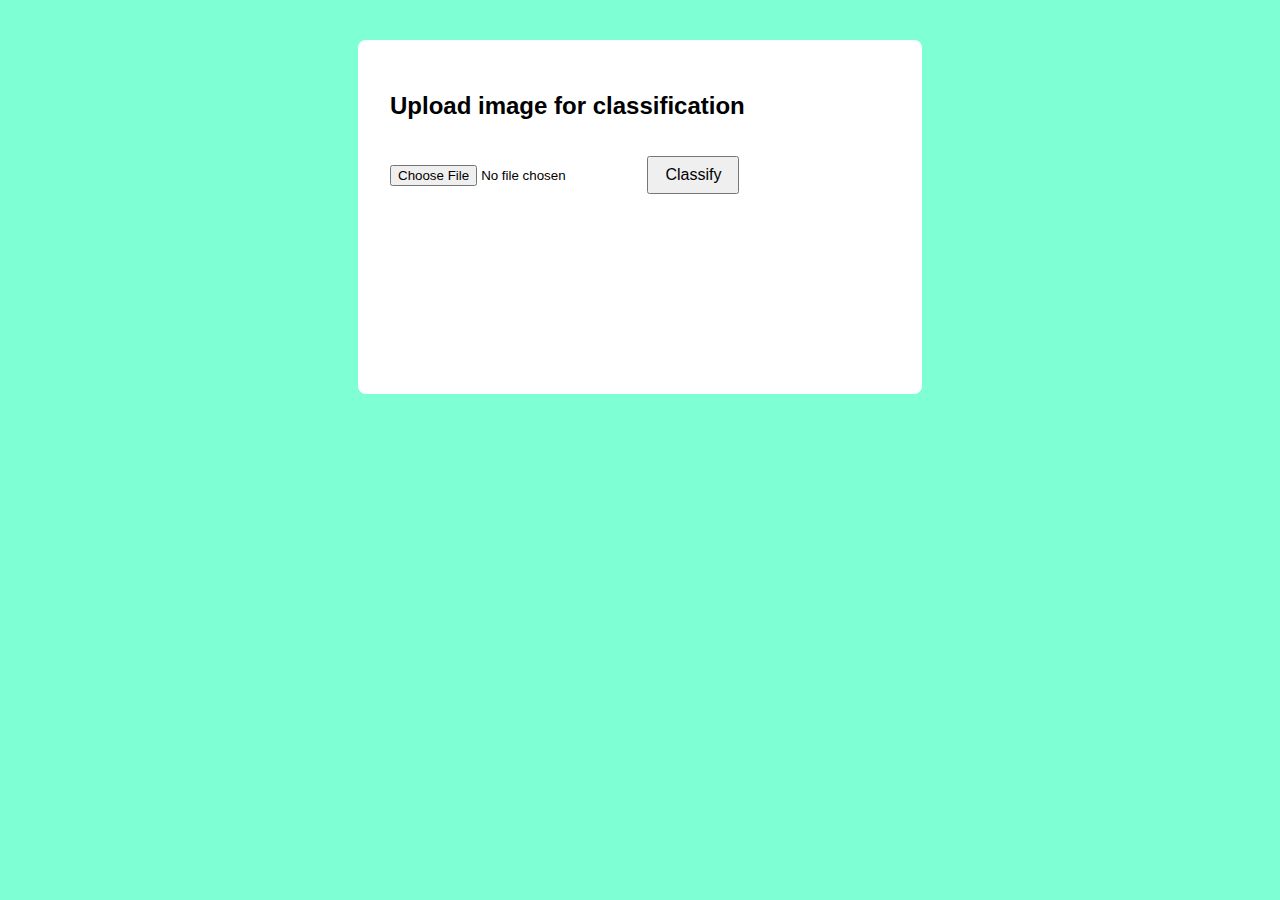
<file: index.html>
<html lang="en">
    <head>
        <meta charset="UTF-8" />
        <title>Image Classifier</title>
        <meta name="viewport" content="width=device-width, initial-scale=1.0" />
        <style>
            body{
                font-family:Arial,sans-serif;
                padding: 2rem;
                background-color: aquamarine;
            }
            .container{
                background: white;
                padding: 2rem;
                max-width: 500px;
                margin: auto;
                border-radius: 8px;
                box-shadow: 0 0 10px rgba(0, 0, 0 , 0, 1);
            }
            button{
                margin-top: 1rem;
                padding: 0.5rem 1rem;
                font-size: 1rem;
            }
            #result{
                margin-top: 10.5rem;
            }
        </style>
    </head>
    <body>
        <div class="container">
            <h2>Upload image for classification</h2>
            <input type="file" id="imageInput"/>
            <button onclick="uploadImage()">Classify</button>
            <div id="result"></div>
        </div>
        <script>
            async function uploadImage(){
                const input = document.getElementById('imageInput');
                const file = input.files[0];
                if (!file){
                    alert("Please select an image.")
                    return;
                }
                const  formData = new FormData();
                formData.append("file",file);
                const response = await fetch("/classify/",{
                    method:"POST",
                    body: formData
                });
                const data = await response.json();
                const resultDiv = document.getElementById("result");
                resultDiv.innerHTML = "";
                if (data.predictions){
                    resultDiv.innerHTML = "<h3>Predictions</h3><ul>";
                    for (const label in data.predictions){
                        const score = (data.predictions[label]*100).toFixed(2);
                        resultDiv.innerHTML += '<li><strong>${label}</string>:${score}%</li>';
                    }
                    resultDiv.innerHTML += "</ul>";
                }else{
                    resultDiv.innerHTML = '<p style="color:red;">Error:${data.error}</p>';
                }
            }
        </script>
    </body>
</html>
</file>
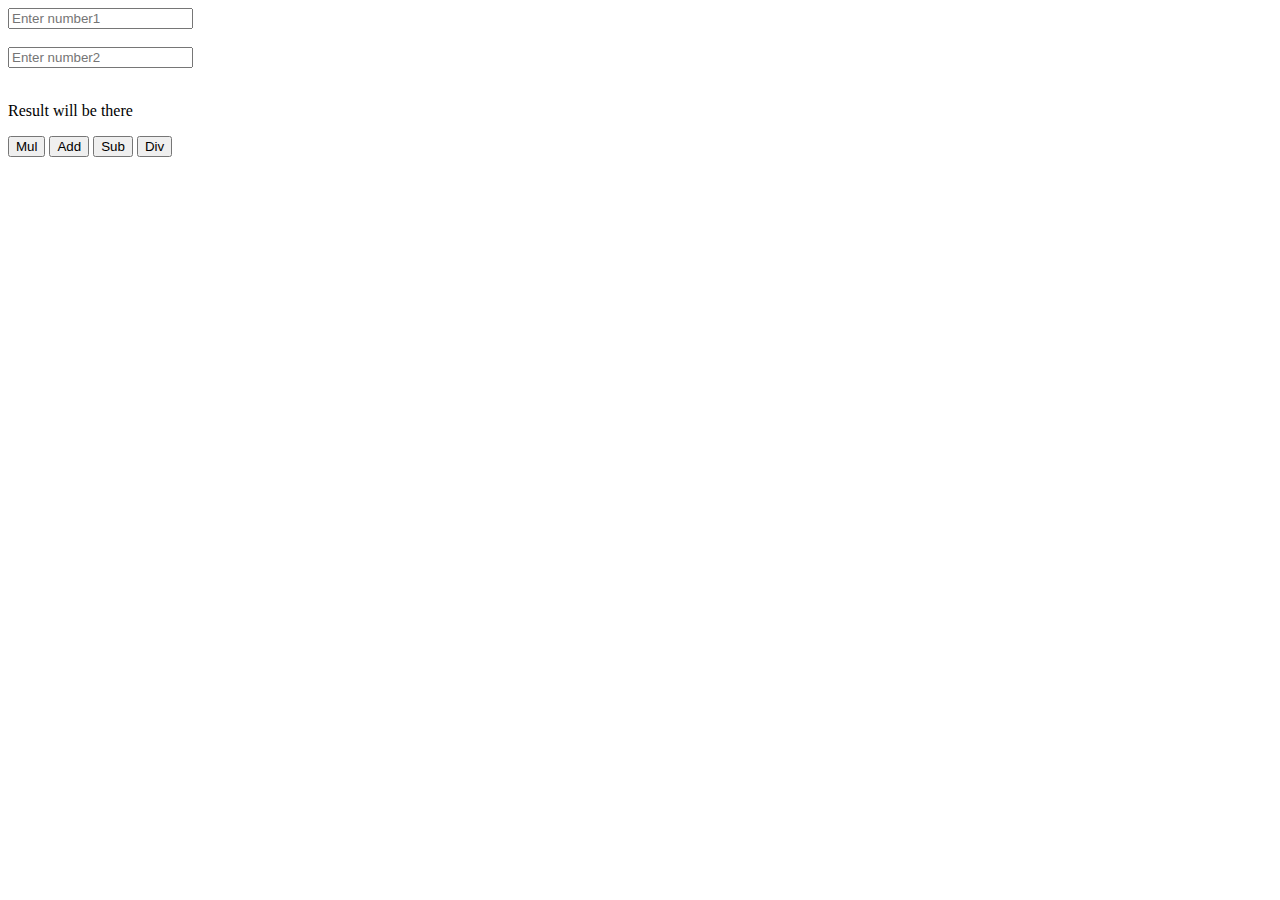
<file: add.html>
<html>
    <body>
        <input type="text" id="num1" placeholder="Enter number1"><br><br>
        <input type="text" id="num2" placeholder="Enter number2"><br><br>
        <p id="op">Result will be there</p>
        <button onclick="mul()">Mul</button>
        <button onclick="add()">Add</button>
        <button onclick="sub()">Sub</button>
        <button onclick="div()">Div</button>
        <script>
            function mul(){
                const num1=document.getElementById("num1").value;
                const num2=document.getElementById("num2").value;
                const op=parseInt(num1)*parseInt(num2);
                document.getElementById("op").innerHTML=op;
            }
            function add(){
                const num1=document.getElementById("num1").value;
                const num2=document.getElementById("num2").value;
                const op=parseInt(num1)+parseInt(num2);
                document.getElementById("op").innerHTML=op;
            }
            function sub(){
                const num1=document.getElementById("num1").value;
                const num2=document.getElementById("num2").value;
                const op=parseInt(num1)-parseInt(num2);
                document.getElementById("op").innerHTML=op;
            }
            function div(){
                const num1=document.getElementById("num1").value;
                const num2=document.getElementById("num2").value;
                const op=parseInt(num1)*parseInt(num2);
                document.getElementById("op").innerHTML=op;
            }
        </script>
    </body>
</html>
</file>
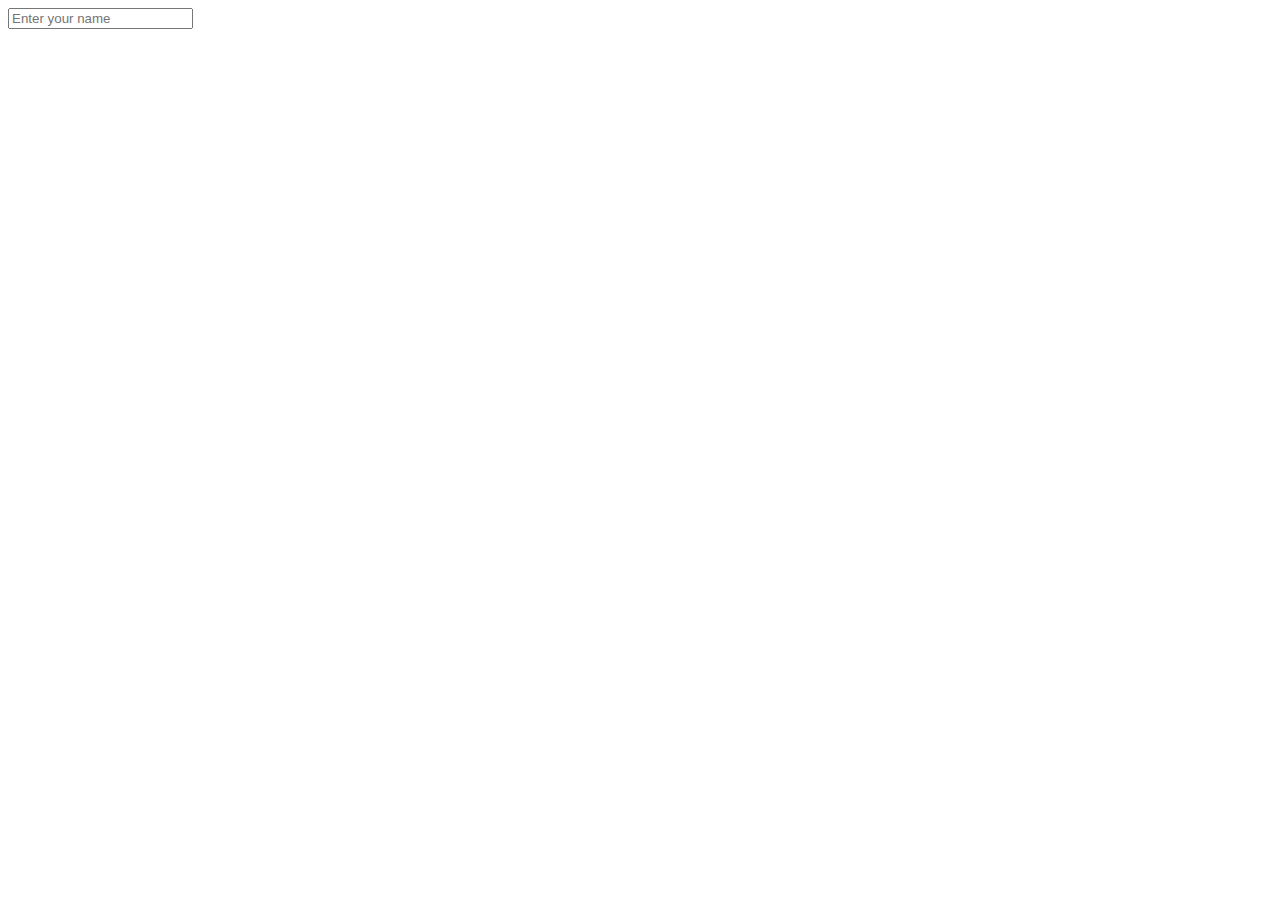
<file: exp.html>
<html>
    <body>
        <input type="text" id="username" placeholder="Enter your name">
        <p id="op"></p>
        <script>
            let username=document.getElementById("username");
            username.addEventListener("input",function(){
                let str=username.value;
                document.getElementById("op").innerHTML=str;
            })
        </script>
    </body>
</html>
</file>
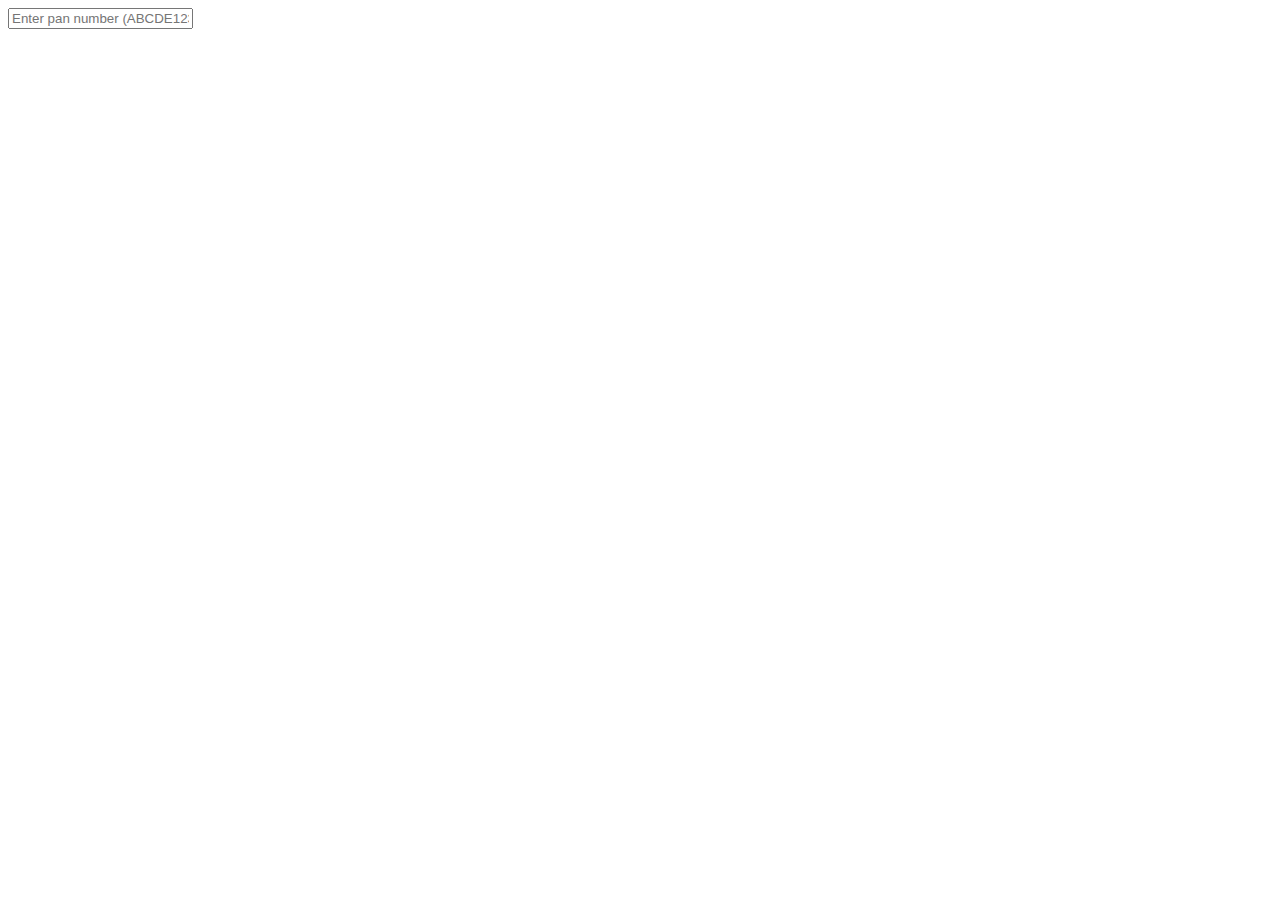
<file: panvalid.html>
<html>
    <body>
        <input type="text" id="pan" placeholder="Enter pan number (ABCDE1234F)">
        <p id="message"></p>
        <script>
            let pan = document.getElementById("pan");
            pan.addEventListener("input", function() {
                let str = pan.value.toUpperCase();
                const panregex = /^[A-Z]{5}[0-9]{4}[A-Z]{1}$/;
                if(panregex.test(str)) {
                    document.getElementById("message").innerHTML = "Valid PAN";
                    document.getElementById("message").style.color = "green";
                } else {
                    document.getElementById("message").innerHTML = "Invalid PAN";
                    document.getElementById("message").style.color = "red";
                }
            });
        </script>
    </body>
</html>
</file>
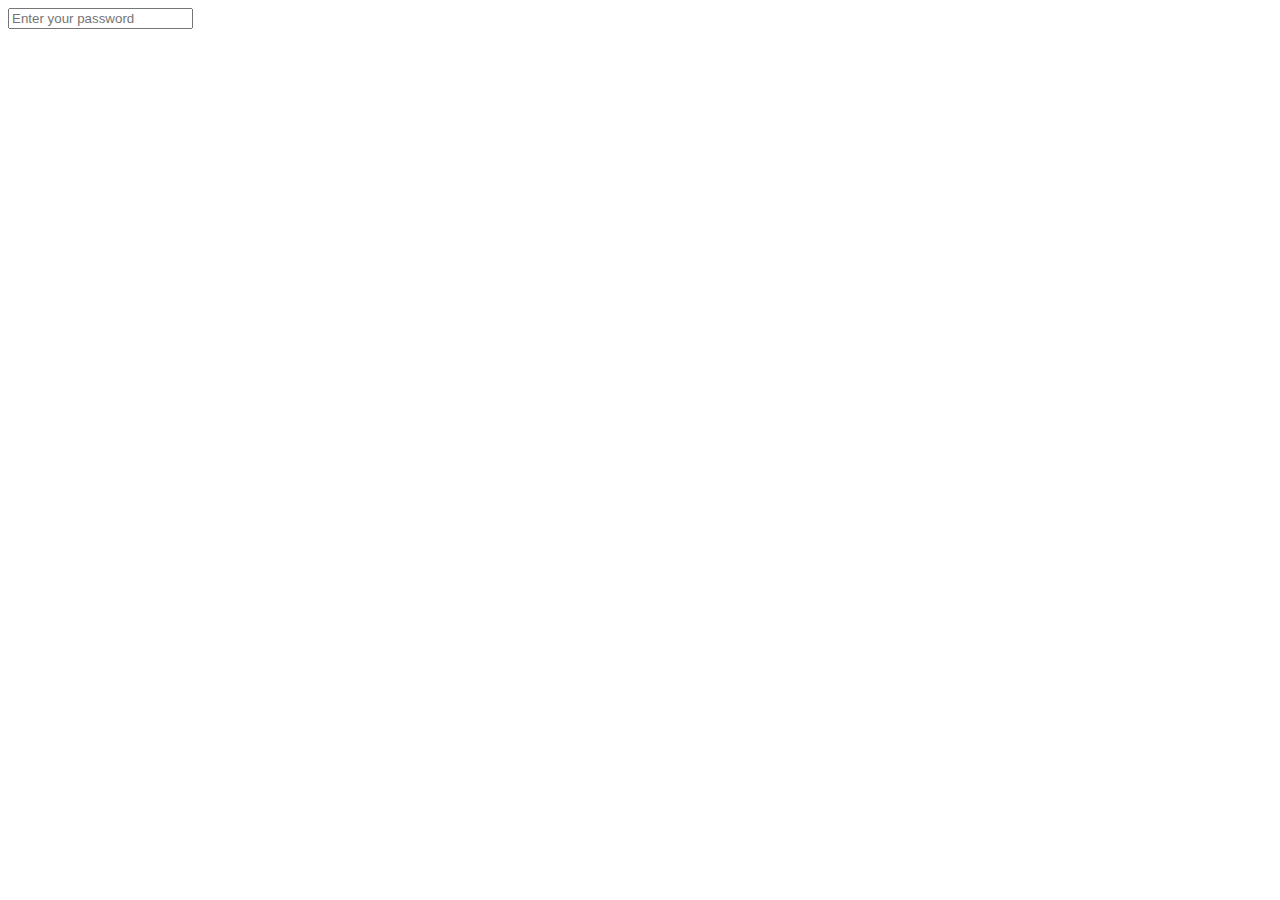
<file: passwordvalid.html>
<!DOCTYPE html>
<html lang="en">
<head>
    <meta charset="UTF-8" />
    <title>Password Validator</title>
</head>
<body>
    <input type="text" id="password" placeholder="Enter your password">
    <div id="instru" style="color: aqua; display:none;">
        <p id="len">Should be 8 characters</p>
        <p id="caps">Should have one capital letter</p>
        <p id="nums">Should have at least one number</p>
    </div>
    <script>
        let password = document.getElementById("password");
        password.addEventListener("input", function() {
            document.getElementById("instru").style.display = "block";
            let str = password.value;
            if (str.length >= 8) {
                document.getElementById("len").style.color = "red";
            } else {
                document.getElementById("len").style.color = "aqua";
            }
            if (/[A-Z]/.test(str)) {
                document.getElementById("caps").style.color = "red";
            } else {
                document.getElementById("caps").style.color = "aqua";
            }
            if (/\d/.test(str)) {
                document.getElementById("nums").style.color = "red";
            } else {
                document.getElementById("nums").style.color = "aqua";
            }
        });
    </script>
</body>
</html>
</file>
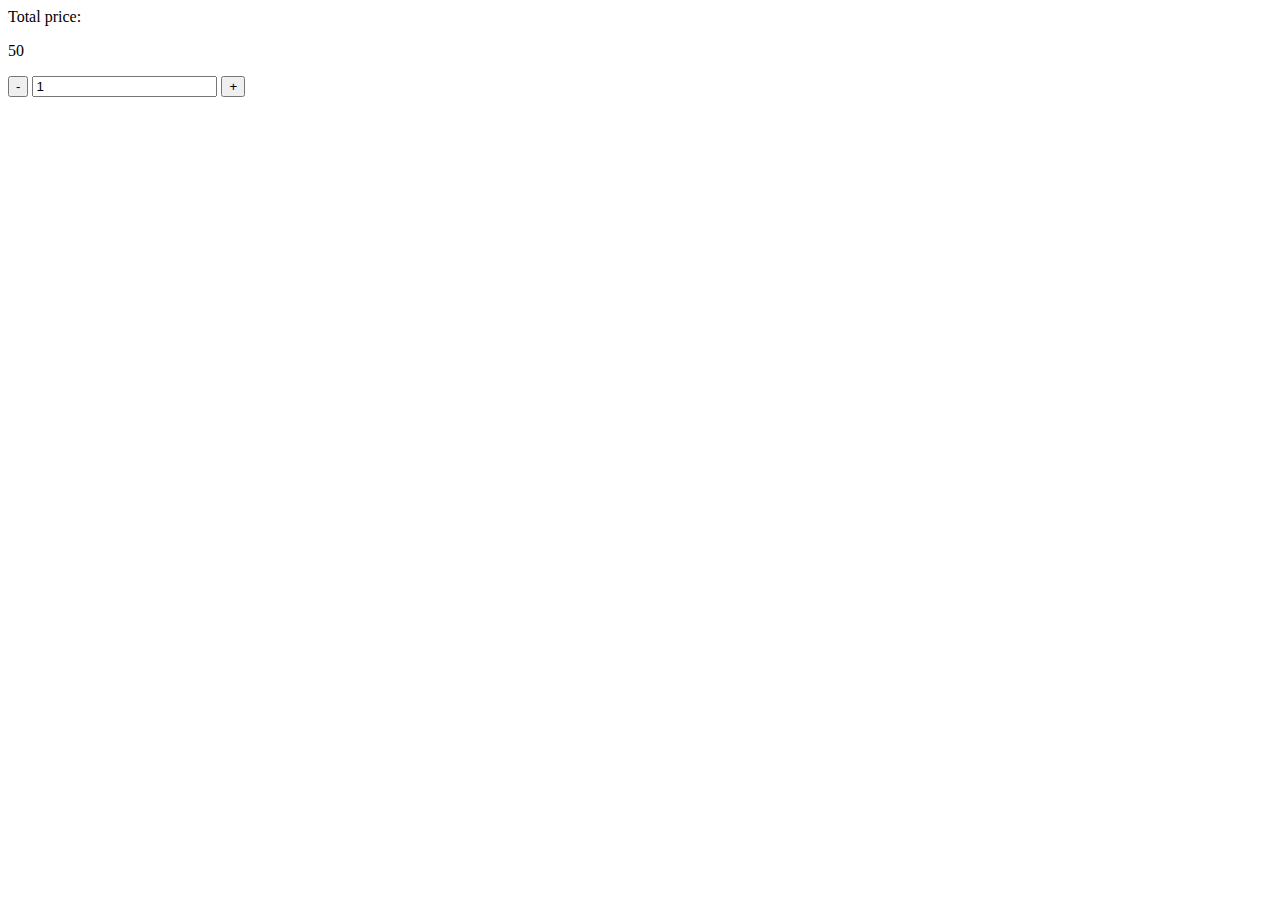
<file: product.html>
<html>
    <body>
        Total price: <p id="totprice">50</p>
        <button onclick="Dec()">-</button>
        <input type="text" id="quan" name="quan" value="1">
        <button onclick="Inc()">+</button>
        <script>
            function Inc() {
                let ip = document.getElementById("quan").value;
                ip++;
                document.getElementById("quan").value = ip;
                document.getElementById("totprice").innerHTML = ip * 50;
            }
            function Dec() {
                let ip = document.getElementById("quan").value;
                if (ip > 1) {
                    ip--;
                    document.getElementById("quan").value = ip;
                    document.getElementById("totprice").innerHTML = ip * 50;
                }
            }
        </script>
    </body>
</html>
</file>
